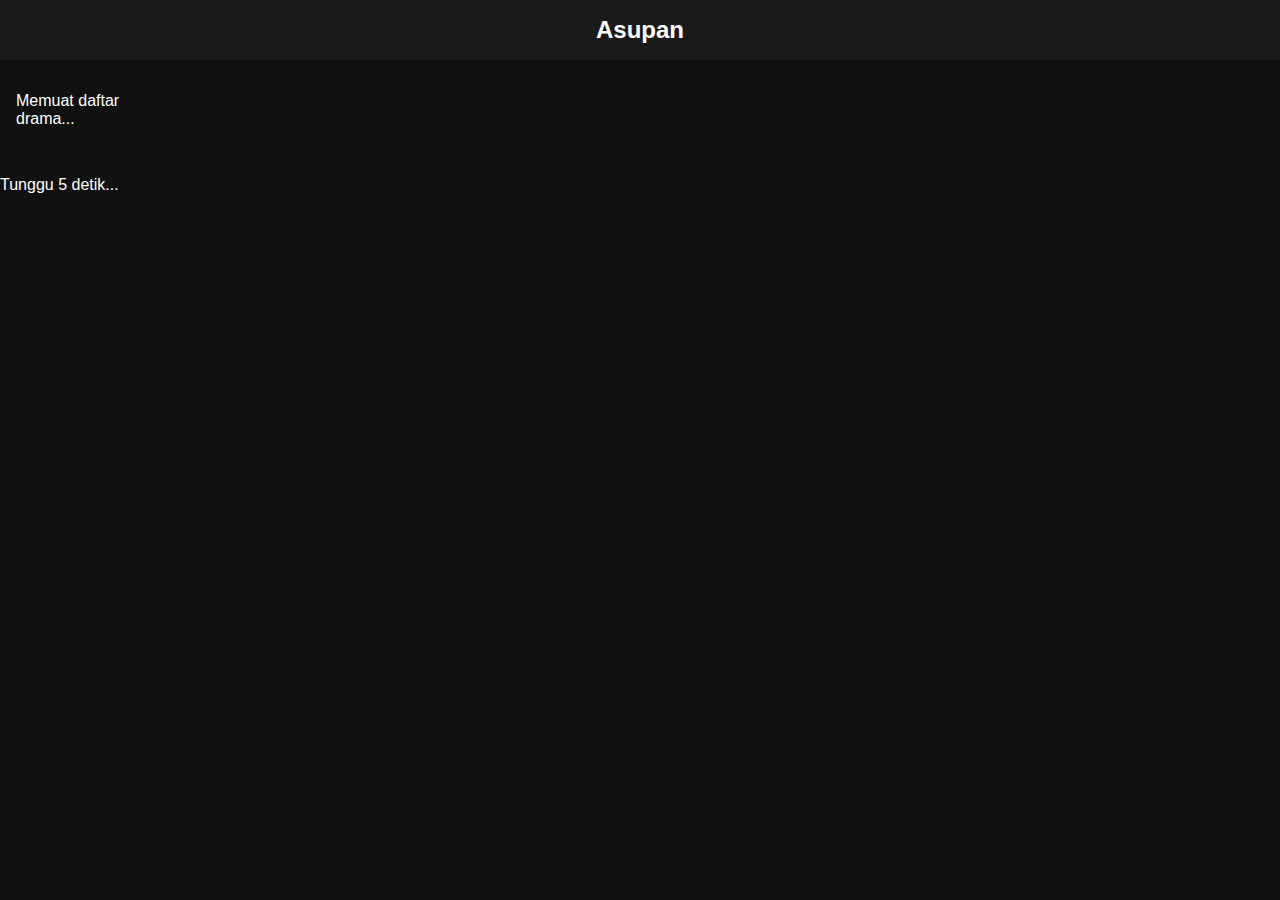
<file: index.html>
<!DOCTYPE html>
<html lang="id">
<head>
  <meta charset="UTF-8" />
  <meta name="viewport" content="width=device-width, initial-scale=1.0" />
  <title>Drama Cina - Index</title>
  <link rel="stylesheet" href="css/style.css" />
  <link href="https://fonts.googleapis.com/css2?family=Inter&display=swap" rel="stylesheet" />
</head>
<body>
  <header>
    <h1>Asupan</h1>
  </header>

  <main>
    <section class="drama-list" id="dramaListContainer">
      <p>Memuat daftar drama...</p>
    </section>
  </main>

  <div id="safelinkModal" class="safelink-modal hidden">
    <div class="safelink-box">
      <p>Tunggu <span id="safelinkCountdown">5</span> detik...</p>
      <div class="safelink-ad">
        <iframe src="https://masekaku.github.io/apa-itu-2025/" width="300" height="250" style="border:0;" loading="lazy"></iframe>
      </div>
    </div>
  </div>

  <script src="js/main.js"></script>
</body>
</html>
</file>
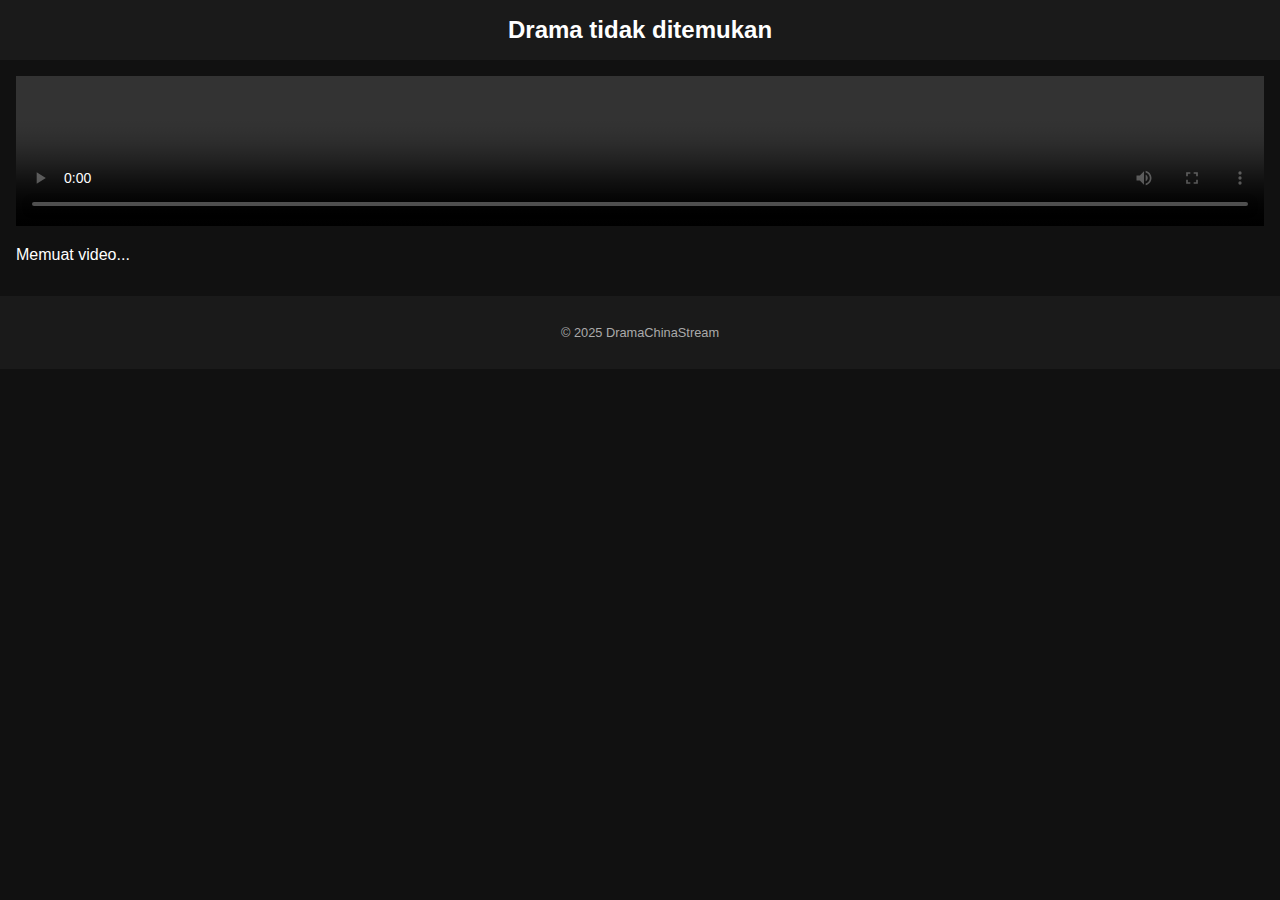
<file: drama.html>
<!DOCTYPE html>
<html lang="id">
<head>
  <meta charset="UTF-8">
  <meta name="viewport" content="width=device-width, initial-scale=1.0">
  <title>Detail Drama</title>
  <link rel="stylesheet" href="./css/style.css">
</head>
<body>
  <header>
    <h1 id="dramaTitle">Memuat...</h1>
  </header>

  <main>
    <div class="video-container">
      <video id="mainVideo" width="100%" height="auto" controls autoplay></video>
      <p id="loadingMessage">Memuat video...</p>
    </div>

    <section id="episodeList" class="episode-list">
      <ul id="episodeItems"></ul>
    </section>
  </main>

  <footer>
    <p>&copy; 2025 DramaChinaStream</p>
  </footer>

  <script src="./js/drama.js"></script>
</body>
</html>
</file>
<file: css/style.css>
/* css/style.css */
body {
  margin: 0;
  font-family: Arial, sans-serif;
  background-color: #111;
  color: #fff;
}

header {
  background-color: #1a1a1a;
  padding: 1rem;
  text-align: center;
}

header h1 {
  font-size: 1.5rem;
  margin: 0;
}

main {
  padding: 1rem;
}

.drama-list {
  display: grid;
  grid-template-columns: repeat(auto-fill, minmax(150px, 1fr));
  gap: 1rem;
}

.drama-card {
  background-color: #222;
  padding: 0.5rem;
  border-radius: 8px;
  text-align: center;
  cursor: pointer;
  transition: background 0.3s;
}

.drama-card:hover {
  background-color: #333;
}

.drama-card img {
  width: 100%;
  height: auto;
  border-radius: 4px;
}

footer {
  text-align: center;
  padding: 1rem;
  font-size: 0.8rem;
  background-color: #1a1a1a;
  color: #aaa;
}

/* Responsive adjustments */
@media (max-width: 480px) {
  header h1 {
    font-size: 1.2rem;
  }

  .drama-list {
    grid-template-columns: repeat(auto-fill, minmax(120px, 1fr));
  }
}
</file>
